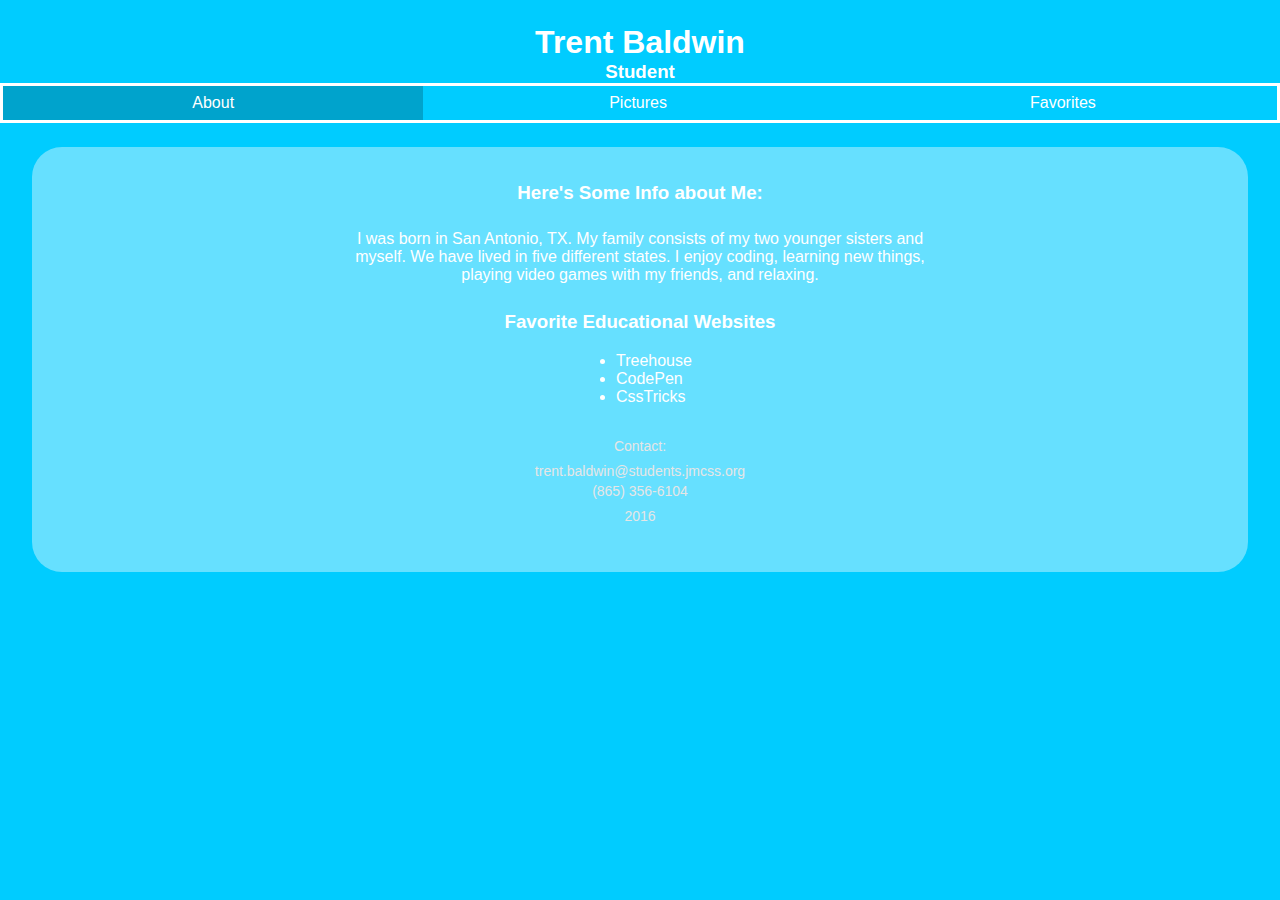
<file: Personal Website/index.html>
<!DOCTYPE html>
<html lang=en>
  <head>
    <meta charset="utf-8">
    <link rel="stylesheet" type="text/css" href="css/normalize.css">
    <link rel="stylesheet" type="text/css" href="css/main.css">
    <title>Trent Baldwin | About</title>
  </head>
  <body>
    <header>
      <h1>Trent Baldwin</h1>
      <h3>Student</h3>
      <nav>
        <ul>
          <li><a href="index.html"><section class="selected">About</section></a></li>
          <li><a href="pics.html"><section>Pictures</section></a></li>
          <li><a href="table.html"><section>Favorites</section></a></li>
        </ul>
      </nav>
    </header>
    <section class="wrapper">
      <section id="about">
        <h3>Here's Some Info about Me:</h3>
        <p>I was born in San Antonio, TX. My family consists of my two younger sisters and myself. We have lived in five different states. I enjoy coding, learning new things, playing video games with my friends, and relaxing.</p>
        <h3>Favorite Educational Websites</h3>
        <section>
          <ul>
            <li><a href="http://teamtreehouse.com">Treehouse</a></li><li><a href="http://codepen.com">CodePen</a></li><li><a href="https://css-tricks.com">CssTricks</a></li>
          </ul>
         </section>
      </section>
      <footer>
        <p>Contact:</p>
          <ul>
            <li><a href="mailto: trent.baldwin@students.jmcss.org">trent.baldwin@students.jmcss.org</a></li>
            <li><a href="tel: 8653566104">(865) 356-6104</a></li>
          </ul> 
        <p>2016</p>
      </footer>
    </section>
  </body>
</html>
</file>
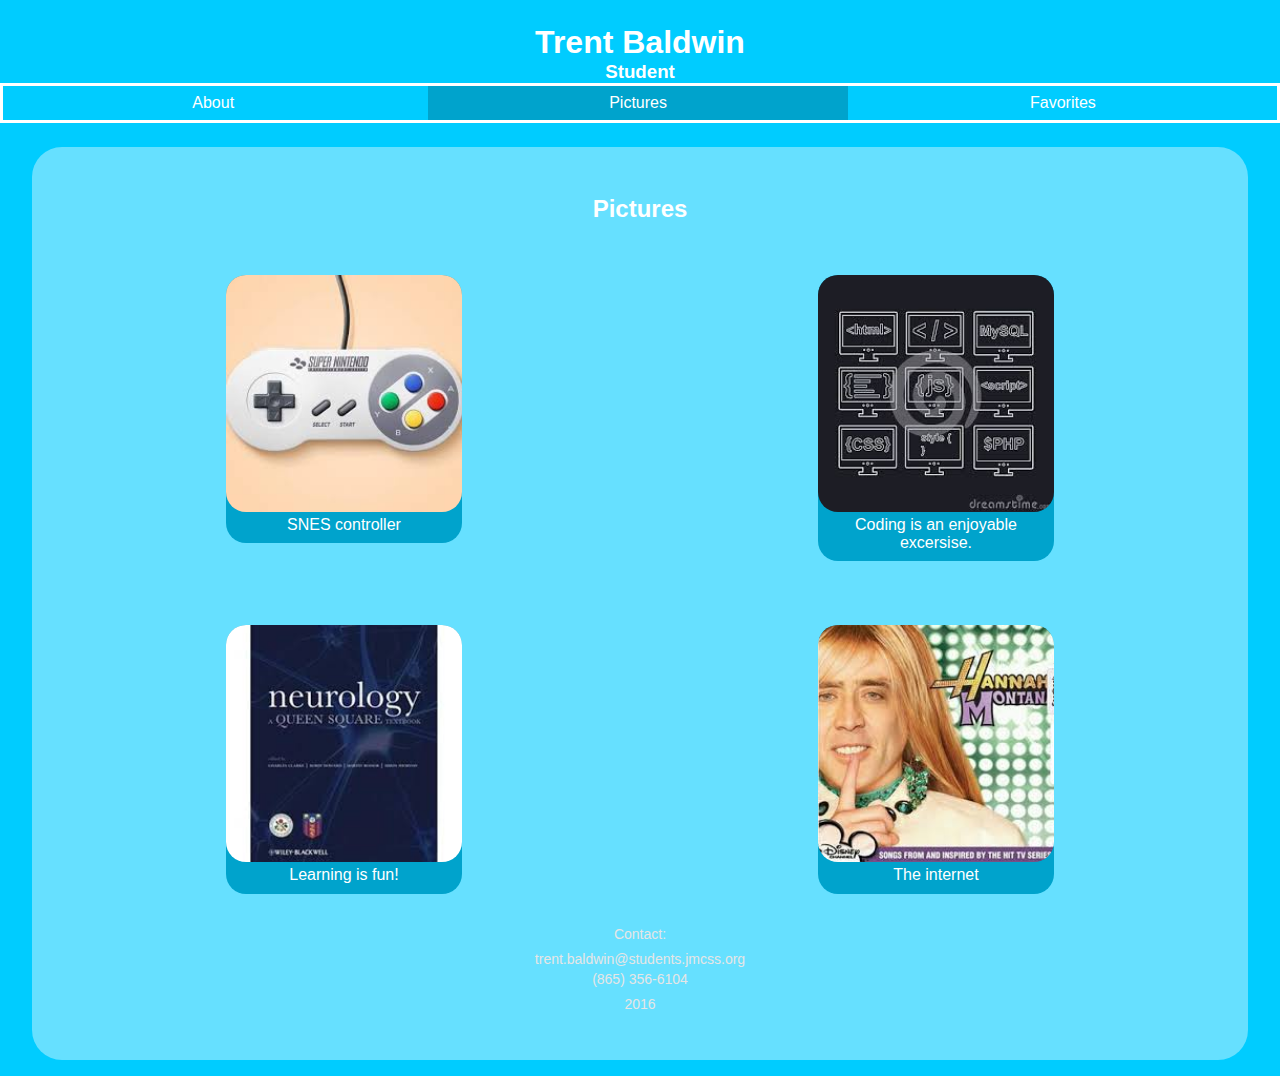
<file: Personal Website/pics.html>
<!DOCTYPE html>
<html lang=en>
  <head>
    <meta charset="utf-8">
    <link rel="stylesheet" type="text/css" href="css/normalize.css">
    <link rel="stylesheet" type="text/css" href="css/main.css">
    <title>Trent Baldwin | Pictures</title>
  </head>
  <body>
    <header>
      <h1>Trent Baldwin</h1>
      <h3>Student</h3>
      <nav>
        <ul>
          <li><a href="index.html"><section>About</section></a></li>
          <li><a href="pics.html"><section class="selected">Pictures</section></a></li>
          <li><a href="table.html"><section>Favorites</section></a></li>
        </ul>
      </nav>
    </header>
    <section class="wrapper">
      <div id="pics">
        <h2>Pictures</h2>
        <ul>
          <li><section><img src="img/controller.jpeg" alt""><p>SNES controller</p></section></li>
          <li><section><img src="img/code.jpeg" alt""><p>Coding is an enjoyable excersise.</p></section></li>
          <li><section><img src="img/textbook.jpeg" alt""><p>Learning is fun!</p></section></li>
          <li><section><img src="img/nick-cage.jpeg" alt""><p>The internet</p></section></li>
        </ul>
      </div>
      <footer>
        <p>Contact:</p>
          <ul>
            <li><a href="mailto: trent.baldwin@students.jmcss.org">trent.baldwin@students.jmcss.org</a></li>
            <li><a href="tel: 8653566104">(865) 356-6104</a></li>
          </ul> 
        <p>2016</p>
      </footer>
    </section>
  </body>
</html>
</file>
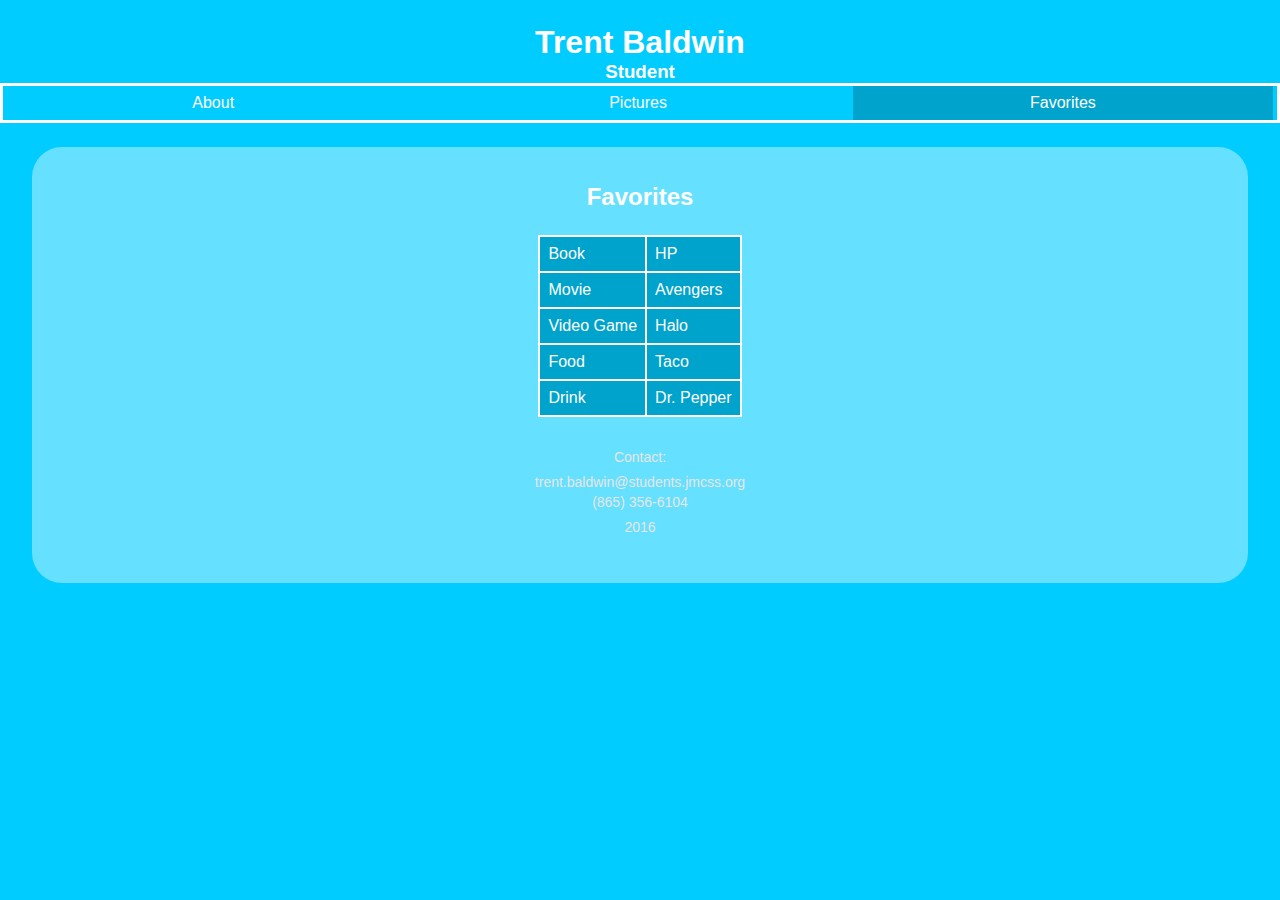
<file: Personal Website/table.html>
<!DOCTYPE html>
<html lang=en>
  <head>
    <meta charset="utf-8">
    <link rel="stylesheet" type="text/css" href="css/normalize.css">
    <link rel="stylesheet" type="text/css" href="css/main.css">
    <title>Trent Baldwin | Favorites</title>
  </head>
  <body>
    <header>
      <h1>Trent Baldwin</h1>
      <h3>Student</h3>
      <nav>
        <ul>
          <li><a href="index.html"><section>About</section></a></li>
          <li><a href="pics.html"><section>Pictures</section></a></li>
          <li><a href="table.html"><section class="selected">Favorites</section></a></li>
        </ul>
      </nav>
    </header>
    <section class="wrapper">
      <h2>Favorites</h2>
      <table>
        <tbody>
          <tr>
            <td>Book</td>
            <td>HP</td>
          </tr>
          <tr>
            <td>Movie</td>
            <td>Avengers</td>
          </tr>
          <tr>
            <td>Video Game</td>
            <td>Halo</td>
          </tr>
          <tr>
            <td>Food</td>
            <td>Taco</td>
          </tr>
          <tr>
            <td>Drink</td>
            <td>Dr. Pepper</td>
          </tr>
        </tbody>
      </table>
      <footer>
        <p>Contact:</p>
          <ul>
            <li><a href="mailto: trent.baldwin@students.jmcss.org">trent.baldwin@students.jmcss.org</a></li>
            <li><a href="tel: 8653566104">(865) 356-6104</a></li>
          </ul> 
        <p>2016</p>
      </footer>
    </section>
  </body>
</html>
</file>
<file: Personal Website/css/main.css>
/*******************
General
*******************/
body {
  background-color: #00ccff;
  color: white; }

.wrapper {
  margin: 0 2em 1em;
  background-color: #66e0ff;
  padding: 1em;
  border-radius: 30px; }

a {
  text-decoration: none;
  color: white; }

h2 {
  text-align: center; }

ul {
  list-style: none; }

/*******************
HEADING
*******************/
header {
  margin: 0;
  padding: 1.5em 0; }
  header h1, header h3 {
    margin: 0;
    padding: 0;
    text-align: center; }

/*******************
Navigation
*******************/
nav {
  border: solid;
  margin: 0; }
  nav ul {
    margin: 0 ;
    padding: 0;
    width: 100%;
    display: block; }
  nav li {
    text-align: center;
    display: inline-block;
    width: 33%;
    margin: 0;
    padding: 0; }
    nav li a section {
      padding: .5em 0;
      margin: 0; }
      nav li a section:hover {
        background-color: #00a3cc;
        color: #e6e6e6; }

.selected {
  background-color: #00a3cc; }

/*******************
Footer
*******************/
footer {
  text-align: center;
  margin: 2em 0;
  clear: both; }
  footer p, footer a {
    color: #e6e6e6;
    font-size: 14px; }
  footer p {
    margin: .6em;
    padding: 0em; }
  footer ul {
    margin: 0;
    padding: 0; }
  footer li {
    margin: .1em 0; }

/*******************
About
*******************/
#about section {
  margin: 0 auto;
  width: 3em; }
#about ul {
  list-style: disc; }
#about h3, #about p {
  text-align: center; }
#about p {
  margin: 0 25%;
  padding: .5em; }

/*******************
Pictures
*******************/
#pics {
  margin: 2em 0; }
  #pics li {
    text-align: center;
    float: left;
    width: 50%;
    margin: 2em 0; }
    #pics li:nth-child(3n) {
      clear: left; }
  #pics section {
    margin: 0 auto;
    width: 40%;
    background-color: #00a3cc;
    border-radius: 20px;
    max-width: 250px;
    min-width: 180px; }
  #pics img {
    width: 100%;
    border-radius: 20px;
    max-width: 250px; }
  #pics p {
    margin: 0 10%;
    padding: 0 0 .6em;
    max-width: 80%; }

/*******************
Favorites
*******************/
table {
  margin: 1.5em auto; }

td {
  border: solid 2px white;
  padding: .5em;
  background-color: #00a3cc; }

/*# sourceMappingURL=main.css.map */
</file>
